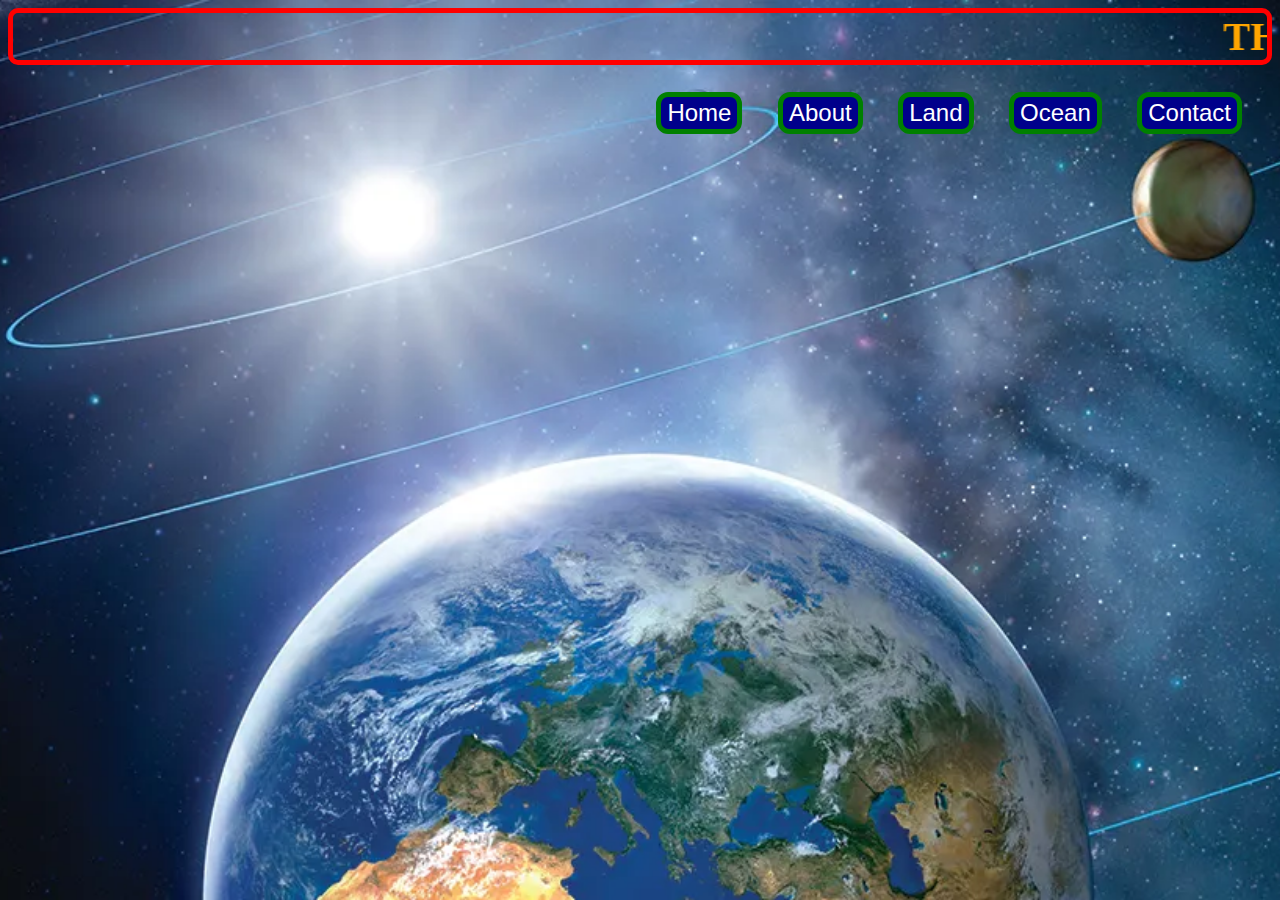
<file: index.html>
<html>
    <head>
         <link rel="stylesheet" href="style.css">
         <link rel="icon" href="earth.icon.png">
         <title>earth</title>
    </head>
    <body>
         <div>
            <center>
            <h1><marquee>THE EARTH🌏</marquee></h1>
            </center>
            <header>
            <a href="index.html">
                <button>Home</button>
            </a>
            <a href="about.html">
                <button>About</button>
            </a>
            <a href="land.html">
                <button>Land</button>
            </a>
            <a href="ocean (1).html">
                <button>Ocean</button>
            </a>
            <a href="contact.html">
                <button>Contact</button>
            </a>
        </header>
            
         </div>
    </body>
</html>
</file>
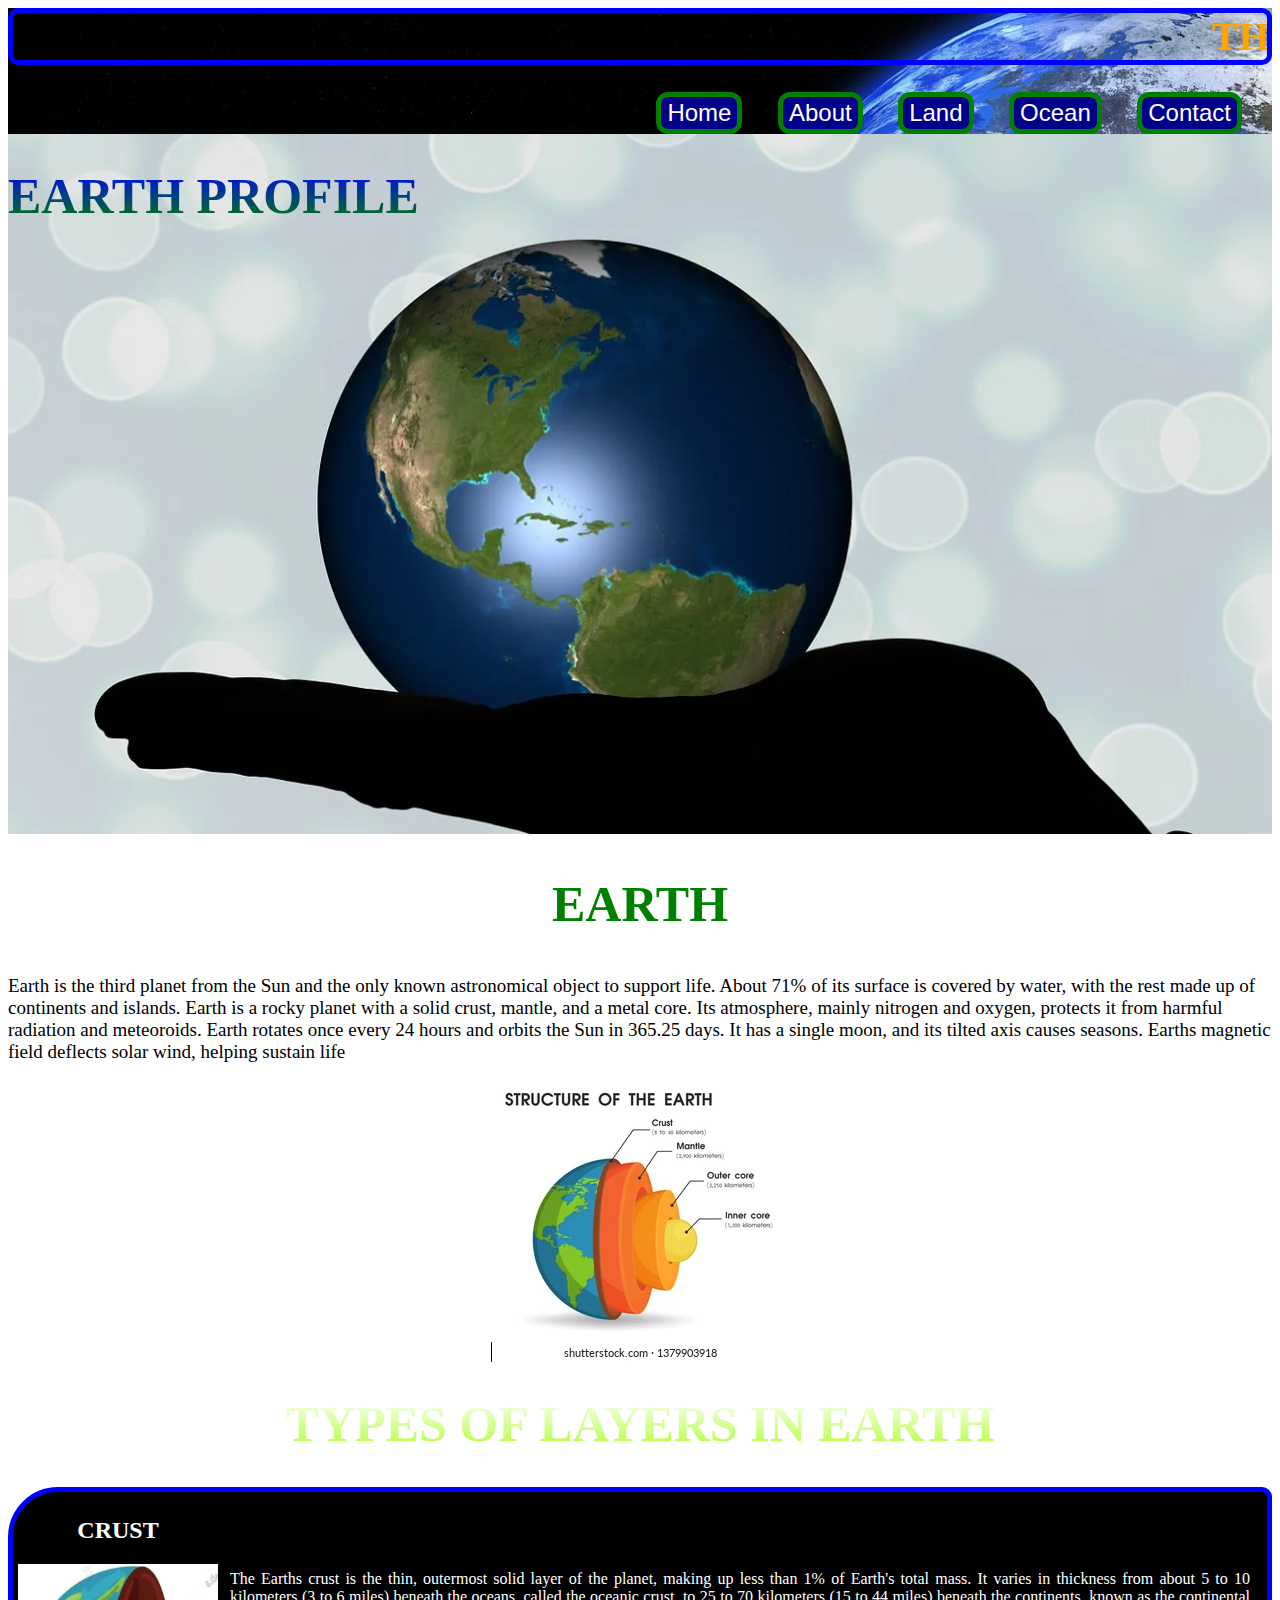
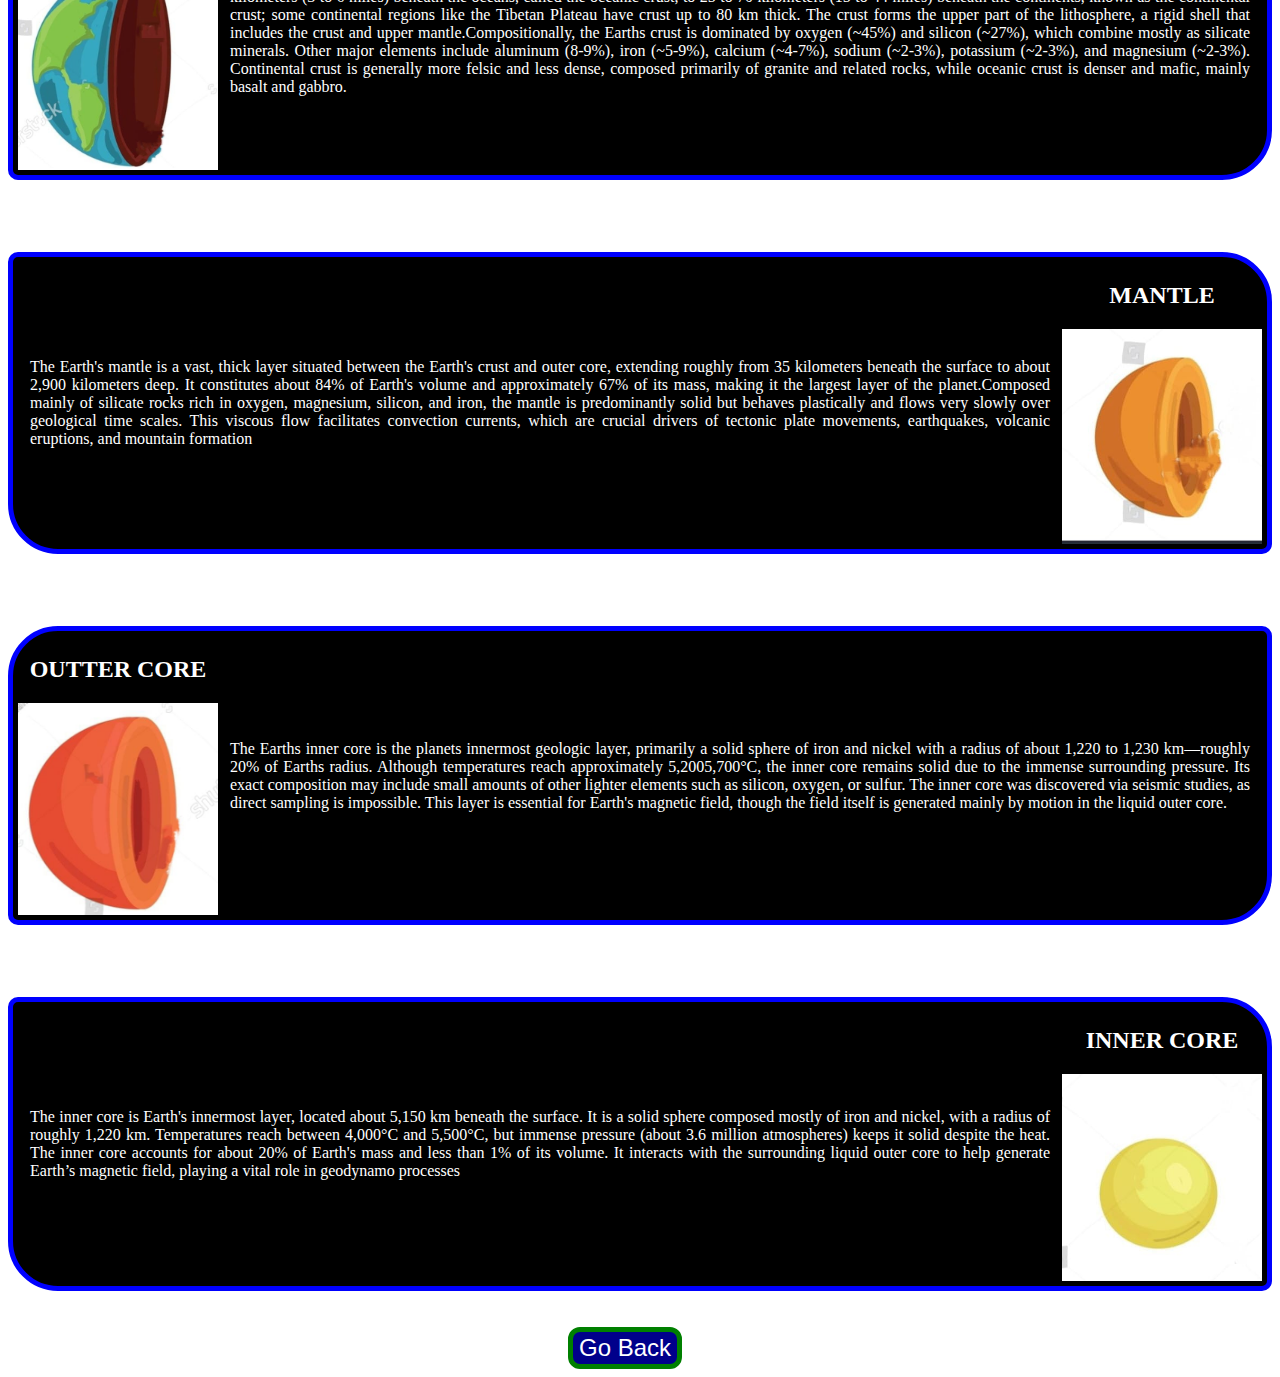
<file: about.html>
<html>
<head>
    <link rel="icon" href="about.logo.png">
    <title>about</title>
</head>
<style>
     .parent{
             background-image:url("earth.webp");
             background-repeat: no-repeat;
             background-size:cover;
             height:700px;
             display:flex;
             
     }
     h1{
         background: linear-gradient(blue,green);
         color:transparent;
         background-clip:text;
         font-family: serif;
         font-size: 50px;
         text-align:center;
     }
     #prasanna2{
         background: linear-gradient(white,greenyellow);
         color:transparent;
         background-clip:text;
         font-family: serif;
         font-size: 50px;
         text-align:center;
        
     }
     h2{
        
        text-align:center ;
        color: white;
    
     }
.child{
    background-image: url(land.image);
    background-repeat: no-repeat;
    background-size: cover;
    background-attachment:fixed;
}     
     .child1{
              border: 5px solid blue;
              border-radius: 10px;
              display: flex;
              align-items: center;
              display: flex;
              align-items: center;
              justify-content: center;
              padding: 5px;
              color:white;
              background-color:black;
              border-top-left-radius: 50px;
              border-bottom-right-radius: 50px;
              
     }
     .child2{
              border: 5px solid blue;
              border-radius: 10px;
              display: flex;
              align-items: center;
              display: flex;
              align-items: center;
              justify-content: center;
              padding: 5px;
              color:white;
              background-color:black;
              border-top-right-radius: 50px;
              border-bottom-left-radius: 50px;
     }
      .child3{
              border: 5px solid blue;
              border-radius: 10px;
              display: flex;
              align-items: center;
              display: flex;
              align-items: center;
              justify-content: center;
              padding: 5px;
              color:white;
              background-color:black;
              border-top-left-radius: 50px;
              border-bottom-right-radius: 50px;
     }
     .child4{
              border: 5px solid blue;
              border-radius: 10px;
              display: flex;
              align-items: center;
              display: flex;
              align-items: center;
              justify-content: center;
              padding: 5px;
              color:white;
              background-color:black;
              border-top-right-radius: 50px;
              border-bottom-left-radius: 50px; 
     }
#first{
    font-size: 40px;
    color:transparent;
    background-clip:text;
    color: orange;
    display: flex;
    align-items:center;
    justify-content:;
    border: 5px solid blue;
    border-radius: 10px;
}
header{
    text-align: right;
}
button{
        text-align: center;
        margin-right: 30px;
        font-size: 24px;
        background-color: darkblue;
        color: white;
        height: 42px;
        border: none;
        border-radius: 12px;
        cursor: pointer;
        border: 5px solid green;
        
        
}
 button:hover{
            background-color:greenyellow;
        }
a{
        font-size: 22px;
        text-decoration: none;
}
#ramya{
    background-image: url(land.image);
    background-repeat: no-repeat;
    background-size: cover;
    background-attachment:initial;
}

#prasanna{
    background-color: white;
}

</style>
<body>
    <div id="ramya">
            <center>
            <h1 id="first"><marquee>THE EARTH🌏</marquee></h1>
            </center>
            <header>
            <a href="index.html">
                <button>Home</button>
            </a>
            <a href="about.html">
                <button>About</button>
            </a>
            <a href="land.html">
                <button>Land</button>
            </a>
            <a href="ocean (1).html">
                <button>Ocean</button>
            </a>
            <a href="contact.html">
                <button>Contact</button>
            </a>
        </header>
         </div>
         <div id="prasanna">
    <div class="parent">
        <center>
    <h1>EARTH PROFILE</h1>
    </center>
</div>

<div>
    <h2 style="color:green; font-size: 50px; font-family:Georgia,
     'Times New Roman', Times, serif;">EARTH</h2>
    <P style="font-size: 19px;">Earth is the third planet from the Sun and the only known 
        astronomical object to support life. About 71% of its surface is
         covered by water, with the rest made up of continents and islands. 
         Earth is a rocky planet with a solid crust, mantle, and a metal core. 
         Its atmosphere, mainly nitrogen and oxygen, protects it from harmful
         radiation and meteoroids. Earth rotates once every 24 hours and orbits
         the Sun in 365.25 days. It has a single moon, and its tilted axis
         causes seasons. Earths magnetic field deflects solar wind, helping
          sustain life</P>
     <div style="text-align: justify;">
        <center>
        <img src="core.webp";width="100px";height="100px";padding="20px">
        </center>
    </div> 
    </div>
    
<div class="child">
         <h1 id="prasanna2"  style="text-align:center;">TYPES OF LAYERS IN EARTH </h1>
         

        <div  class="child1" style="text-align: justify;">
           <div>
             <h2>CRUST</h2>
            <img src="e1.jpg" style="width: 200px;height: 200p;">

        </div>
            <P style="padding: 12px;">The Earths crust is the thin, outermost solid layer of the planet,
               making up less than 1% of Earth's total mass. It varies in thickness
                 from about 5 to 10 kilometers (3 to 6 miles) beneath the oceans, 
                 called the oceanic crust, to 25 to 70 kilometers (15 to 44 miles) 
                 beneath the continents, known as the continental crust; some 
                 continental regions like the Tibetan Plateau have crust up to
                  80 km thick. The crust forms the upper part of the lithosphere,
                   a rigid shell that includes the crust and upper mantle.Compositionally,
                    the Earths crust is dominated by oxygen (~45%) and silicon (~27%), which 
                    combine mostly as silicate minerals. Other major elements include aluminum (8-9%), 
                    iron (~5-9%), calcium (~4-7%), sodium (~2-3%), potassium (~2-3%), 
                    and magnesium (~2-3%). Continental crust is generally more felsic and less
                     dense, composed primarily of granite and related rocks, while oceanic 
                   crust is denser and mafic, mainly basalt and gabbro.</P>
        </div>

<br><br><br><br>
    
      <div  class="child2" style="text-align: justify;">
            <P style="padding: 12px;">The Earth's mantle is a vast, thick layer situated
                 between the Earth's crust and outer core, extending roughly from 35
                 kilometers beneath the surface to about 2,900 kilometers deep. 
                 It constitutes about 84% of Earth's volume and approximately 67% of
                  its mass, making it the largest layer of the planet.Composed mainly of
                   silicate rocks rich in oxygen, magnesium, silicon, and iron, 
                   the mantle is predominantly solid but behaves plastically and flows 
                   very slowly over geological time scales. This viscous flow 
                   facilitates convection currents, which are crucial drivers of 
                   tectonic plate movements, earthquakes, volcanic eruptions, and 
                   mountain formation
             </P>
           <div>
             <h2>MANTLE</h2>
            <img src="crust2.jpg" style="width: 200px;height: 200p;">

        </div>
        </div>
        <br><br><br><br> 

     
      
      <div  class="child3" style="text-align: justify;">
           <div>
             <h2>OUTTER CORE</h2>
            <img src="crust3.jpg" style="width: 200px;height: 200p;">

        </div>
            <P style="padding: 12px;">
                The Earths inner core is the planets innermost geologic layer, primarily
                 a solid sphere of iron and nickel with a radius of about 1,220 to 1,230 
                 km—roughly 20% of Earths radius. Although temperatures reach 
                 approximately 5,2005,700°C, the inner core remains solid due to
                  the immense surrounding pressure. Its exact composition may include 
                  small amounts of other lighter elements such as silicon, oxygen, 
                  or sulfur. The inner core was discovered via seismic studies, as 
                  direct sampling is impossible. This layer is essential for Earth's 
                  magnetic field, though the field itself is generated mainly by motion
                   in the liquid outer core.
                 </P>
        </div>
        
 <br><br><br><br> 
    
   
    <div  class="child4" style="text-align: justify;">
            <P style="padding: 12px;">The inner core is Earth's innermost layer, located about
                 5,150 km beneath the surface. It is a solid sphere composed mostly of
                  iron and nickel, with a radius of roughly 1,220 km. Temperatures reach 
                  between 4,000°C and 5,500°C, but immense pressure (about 3.6 million 
                  atmospheres) keeps it solid despite the heat. The inner core accounts 
                  for about 20% of Earth's mass and less than 1% of its volume. 
                  It interacts with the surrounding liquid outer core to help generate 
                  Earth’s  magnetic field, playing a vital role in geodynamo processes
             </P>
           <div>
             <h2>INNER CORE</h2>
            <img src="moon.jpg" style="width: 200px;height: 200p;">

        </div>
        </div>  
     
</div>
<br><br>
<center>
        <footer>
            <a href="about.html">
        <button> Go Back</button>
        </a>
        </footer>
    </center>

</body>
</html>
</file>
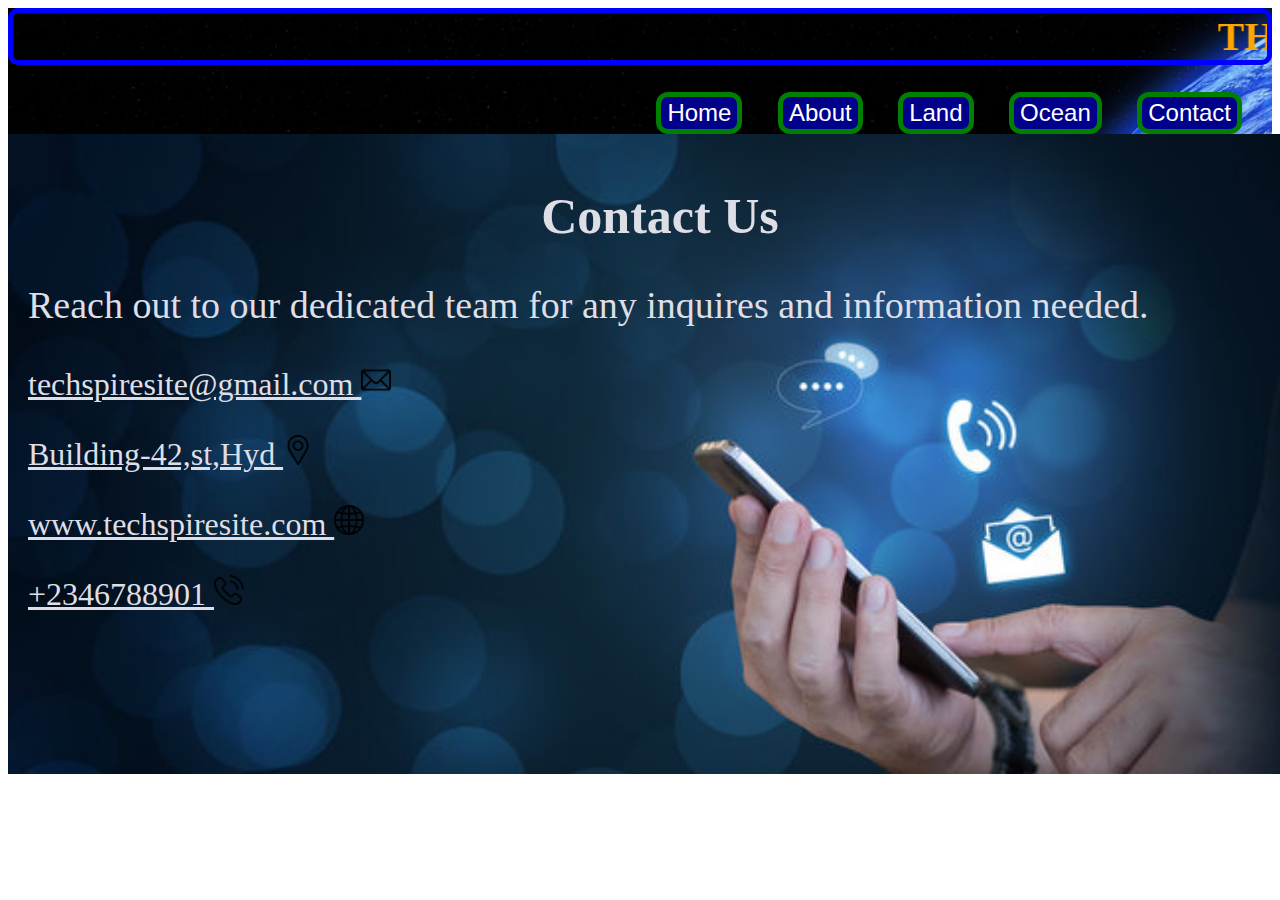
<file: contact.html>
<html>
    <head>
        <link rel="icon" href="contact-us.logo.png">
        <title>contact us</title>
    </head>
    <style>
        .parent{
            background-image:url("contact2.jpg");
            background-size: cover;
            background-repeat: no-repeat;
            height:600px;
            width:100%;
            padding:20px;


        }
#swetha{
    font-size: 40px;
    color:transparent;
    background-clip:text;
    color: orange;
    display: flex;
    align-items:center;
    justify-content:;
    border: 5px solid blue;
    border-radius: 10px;
    
    
}
header{
    text-align: right;
}
button{
        text-align: center;
        margin-right: 30px;
        font-size: 24px;
        background-color: darkblue;
        color: white;
        height: 42px;
        border: none;
        border-radius: 12px;
        cursor: pointer;
        border: 5px solid green;
        
        
}
 button:hover{
            background-color:greenyellow;
        }
a{
        font-size: 22px;
        text-decoration: none;
}
#ramya{
    background-image: url(land.image);
    background-repeat: no-repeat;
    background-size: cover;
    background-attachment: fixed;
}




    </style>
    <body>
        <div id="ramya">
            <center>
            <h1 id="swetha"><marquee>THE EARTH🌏</marquee></h1>
            </center>
            <header>
            <a href="index.html">
                <button>Home</button>
            </a>
            <a href="about.html">
                <button>About</button>
            </a>
            <a href="land.html">
                <button>Land</button>
            </a>
            <a href="ocean (1).html">
                <button>Ocean</button>
            </a>
            <a href="contact.html">
                <button>Contact</button>
            </a>
        </header>
            
         </div>
        <div class="parent">
        <center>
        <h1 style="color:rgb(222, 222, 230); font-size:50px;">Contact Us</h1>
        </center>
        <p style="color:rgb(222, 222, 230); font-size:38px;">Reach out to our dedicated team for any inquires and information needed.</p>
        <p style="color:rgb(222, 222, 230); font-size:32px;"><u>techspiresite@gmail.com <img src="mail.png" width="30px"></p>
        <p style="color:rgb(222, 222, 230); font-size:32px;"><u>Building-42,st,Hyd <img src="map.png" width="30px"></p>
        <p style="color:rgb(222, 222, 230); font-size:32px;"><u>www.techspiresite.com <img src="website.png" width="30px"></p>
        <p style="color:rgb(222, 222, 230); font-size:32px;"><u>+2346788901 <img src="phone.png" width="30px"></p>
        </div>
           
           

    

    </body>
</html>
</file>
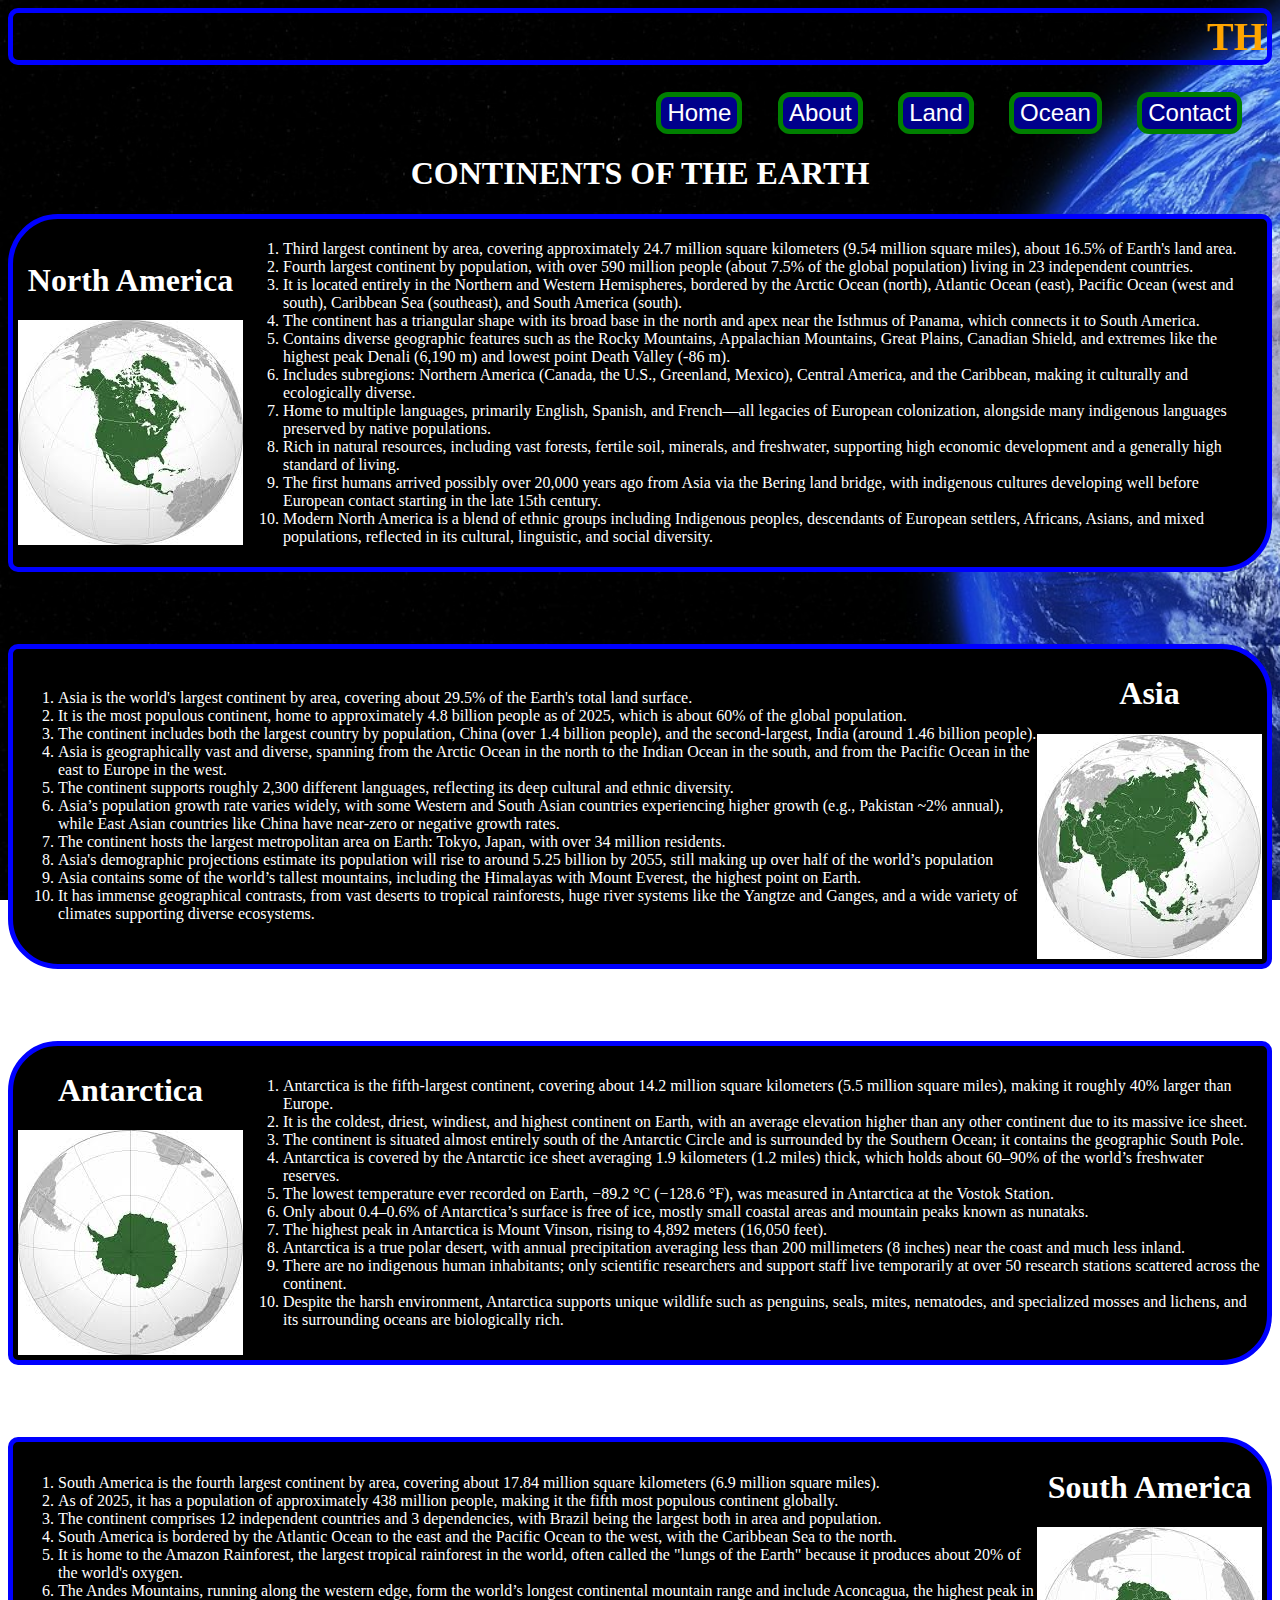
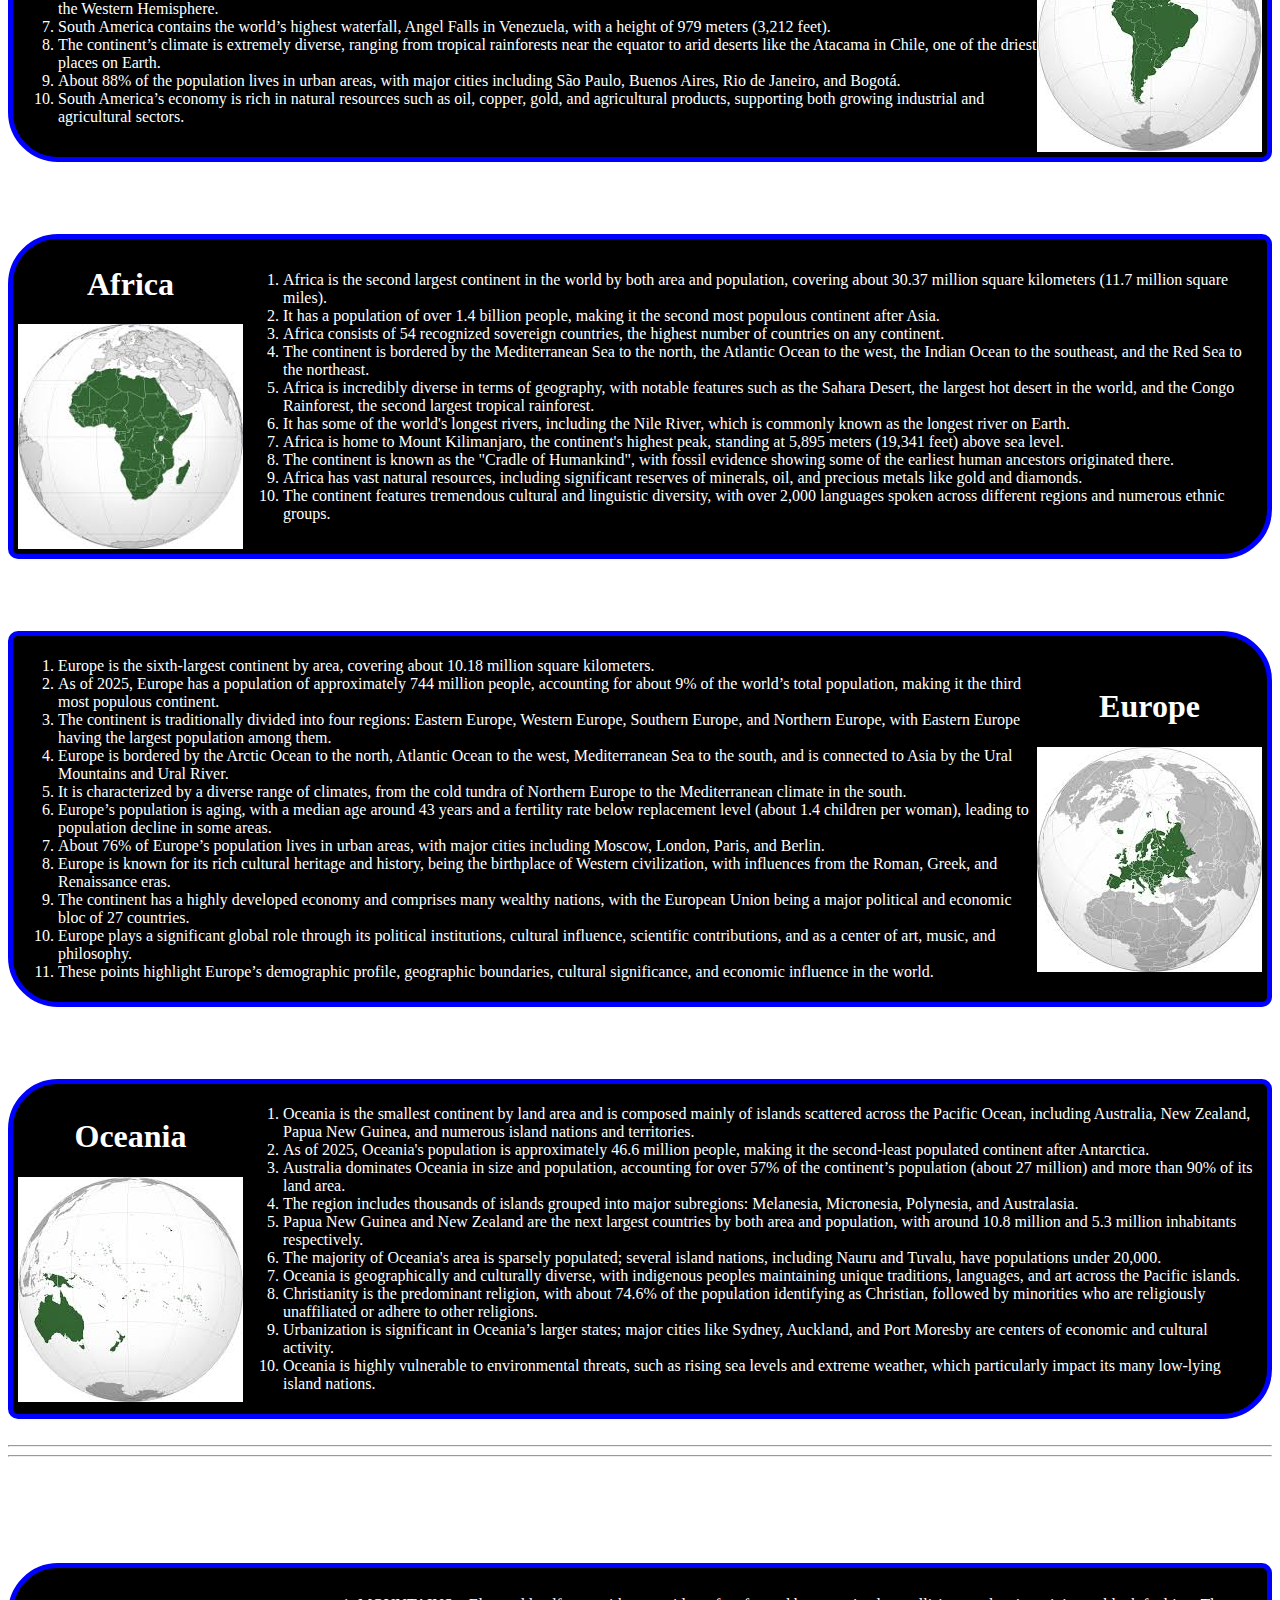
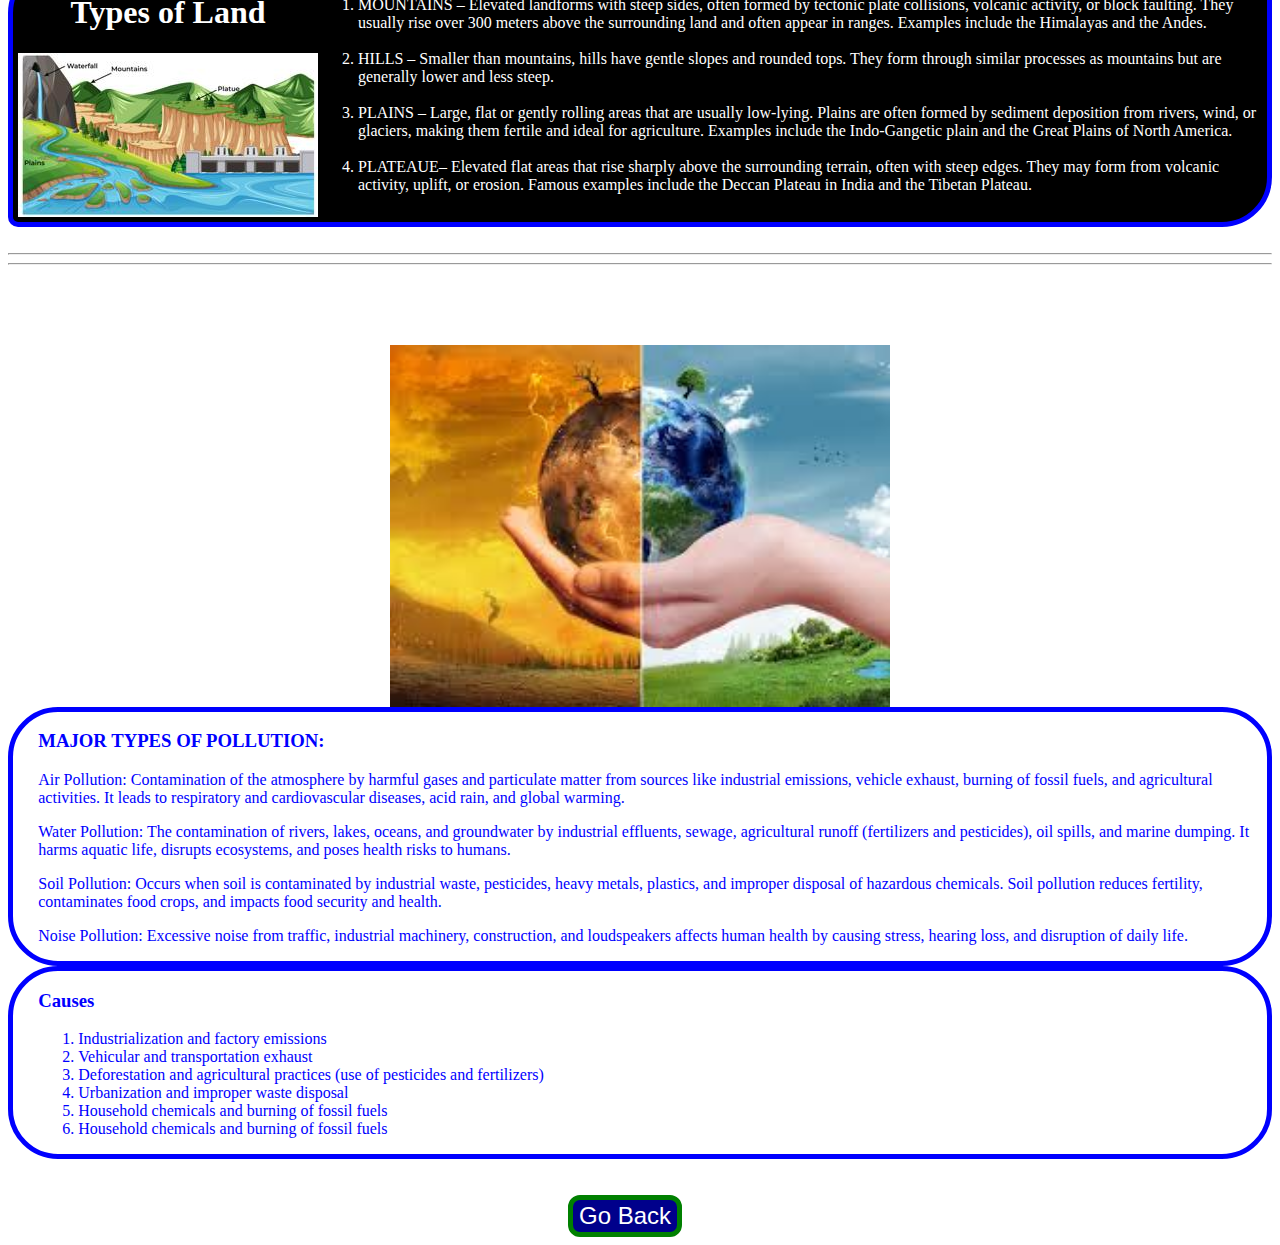
<file: land.html>
<html>
    <head>
         <link rel="stylesheet" href="land.css">
        <link rel="icon" href="land.icon.png">
        <title>land on earth</title>
    </head>
    <body>
        <div>
            <center>
            <h1 id="first"><marquee>THE EARTH🌏</marquee></h1>
            </center>
            <header>
            <a href="index.html">
                <button>Home</button>
            </a>
            <a href="about.html">
                <button>About</button>
            </a>
            <a href="land.html">
                <button>Land</button>
            </a>
            <a href="ocean (1).html">
                <button>Ocean</button>
            </a>
            <a href="contact.html">
                <button>Contact</button>
            </a>
        </header>
         </div>
         <center>
            <h1 id="second">CONTINENTS OF THE EARTH</h1>   
        </center>
        <div id="north-america">
             <div>
                <center><h1 id="r">North America</h1></center>
                <img src="north-america.image.jpg"  
             </div>
        </div>
         <div>
            <ol>
                <li>Third largest continent by area, covering approximately 24.7 million square kilometers (9.54 million square miles), about 16.5% of Earth's land area.</li>
                <li>Fourth largest continent by population, with over 590 million people (about 7.5% of the global population) living in 23 independent countries.</li>
                <li>It is located entirely in the Northern and Western Hemispheres, bordered by the Arctic Ocean (north), Atlantic Ocean (east), Pacific Ocean (west and south), Caribbean Sea (southeast), and South America (south).</li>
                <li>The continent has a triangular shape with its broad base in the north and apex near the Isthmus of Panama, which connects it to South America.</li>
                <li>Contains diverse geographic features such as the Rocky Mountains, Appalachian Mountains, Great Plains, Canadian Shield, and extremes like the highest peak Denali (6,190 m) and lowest point Death Valley (-86 m).</li>
                <li>Includes subregions: Northern America (Canada, the U.S., Greenland, Mexico), Central America, and the Caribbean, making it culturally and ecologically diverse.</li>
                <li>Home to multiple languages, primarily English, Spanish, and French—all legacies of European colonization, alongside many indigenous languages preserved by native populations.</li>
                <li>Rich in natural resources, including vast forests, fertile soil, minerals, and freshwater, supporting high economic development and a generally high standard of living.</li>
                <li>The first humans arrived possibly over 20,000 years ago from Asia via the Bering land bridge, with indigenous cultures developing well before European contact starting in the late 15th century.</li>
                <li>Modern North America is a blend of ethnic groups including Indigenous peoples, descendants of European settlers, Africans, Asians, and mixed populations, reflected in its cultural, linguistic, and social diversity.</li>
            </ol>
         </div>
          </div>

          <br><br><br><br>

          <div id="asia">
         <div >
            <ol>
                <li>Asia is the world's largest continent by area, covering about 29.5% of the Earth's total land surface.</li>
                <li>It is the most populous continent, home to approximately 4.8 billion people as of 2025, which is about 60% of the global population.</li>
                <li>The continent includes both the largest country by population, China (over 1.4 billion people), and the second-largest, India (around 1.46 billion people).</li>
                <li>Asia is geographically vast and diverse, spanning from the Arctic Ocean in the north to the Indian Ocean in the south, and from the Pacific Ocean in the east to Europe in the west.</li>
                <li>The continent supports roughly 2,300 different languages, reflecting its deep cultural and ethnic diversity.</li>
                <li>Asia’s population growth rate varies widely, with some Western and South Asian countries experiencing higher growth (e.g., Pakistan ~2% annual), while East Asian countries like China have near-zero or negative growth rates.</li>
                <li>The continent hosts the largest metropolitan area on Earth: Tokyo, Japan, with over 34 million residents.</li>
                <li>Asia's demographic projections estimate its population will rise to around 5.25 billion by 2055, still making up over half of the world’s population</li>
                <li>Asia contains some of the world’s tallest mountains, including the Himalayas with Mount Everest, the highest point on Earth.</li>
                <li>It has immense geographical contrasts, from vast deserts to tropical rainforests, huge river systems like the Yangtze and Ganges, and a wide variety of climates supporting diverse ecosystems.</li>
            </ol>
         </div>
        <div>
             <div>
                <center><h1 id="r">Asia</h1></center>
                <img src="asia.image">
             </div>
             </div>
             </div>

             <br><br><br><br>

             <div id="antarctica">
             <div>
                <center><h1 id="r">Antarctica</h1></center>
                <img src="antarctica.image"  
             </div>
        </div>
         <div>
            <ol>
                <li>Antarctica is the fifth-largest continent, covering about 14.2 million square kilometers (5.5 million square miles), making it roughly 40% larger than Europe.</li>
                <li>It is the coldest, driest, windiest, and highest continent on Earth, with an average elevation higher than any other continent due to its massive ice sheet.</li>
                <li>The continent is situated almost entirely south of the Antarctic Circle and is surrounded by the Southern Ocean; it contains the geographic South Pole.</li>
                <li>Antarctica is covered by the Antarctic ice sheet averaging 1.9 kilometers (1.2 miles) thick, which holds about 60–90% of the world’s freshwater reserves.</li>
                <li>The lowest temperature ever recorded on Earth, −89.2 °C (−128.6 °F), was measured in Antarctica at the Vostok Station.</li>
                <li>Only about 0.4–0.6% of Antarctica’s surface is free of ice, mostly small coastal areas and mountain peaks known as nunataks.</li>
                <li>The highest peak in Antarctica is Mount Vinson, rising to 4,892 meters (16,050 feet).</li>
                <li>Antarctica is a true polar desert, with annual precipitation averaging less than 200 millimeters (8 inches) near the coast and much less inland.</li>
                <li>There are no indigenous human inhabitants; only scientific researchers and support staff live temporarily at over 50 research stations scattered across the continent.</li>
                <li>Despite the harsh environment, Antarctica supports unique wildlife such as penguins, seals, mites, nematodes, and specialized mosses and lichens, and its surrounding oceans are biologically rich.</li>
            </ol>
         </div>
          </div>
          <br><br><br><br>

          <div id="south-america">
         <div >
            <ol>
                <li>South America is the fourth largest continent by area, covering about 17.84 million square kilometers (6.9 million square miles).</li>
                <li>As of 2025, it has a population of approximately 438 million people, making it the fifth most populous continent globally.</li>
                <li>The continent comprises 12 independent countries and 3 dependencies, with Brazil being the largest both in area and population.</li>
                <li>South America is bordered by the Atlantic Ocean to the east and the Pacific Ocean to the west, with the Caribbean Sea to the north.</li>
                <li>It is home to the Amazon Rainforest, the largest tropical rainforest in the world, often called the "lungs of the Earth" because it produces about 20% of the world's oxygen.</li>
                <li>The Andes Mountains, running along the western edge, form the world’s longest continental mountain range and include Aconcagua, the highest peak in the Western Hemisphere.</li>
                <li>South America contains the world’s highest waterfall, Angel Falls in Venezuela, with a height of 979 meters (3,212 feet).</li>
                <li>The continent’s climate is extremely diverse, ranging from tropical rainforests near the equator to arid deserts like the Atacama in Chile, one of the driest places on Earth.</li>
                <li>About 88% of the population lives in urban areas, with major cities including São Paulo, Buenos Aires, Rio de Janeiro, and Bogotá.</li>
                <li>South America’s economy is rich in natural resources such as oil, copper, gold, and agricultural products, supporting both growing industrial and agricultural sectors.</li>
            </ol>
         </div>
        <div>
             <div>
                <center><h1 id="r">South America</h1></center>
                <img src="south-america">
             </div>
             </div>
             </div>

             <br><br><br><br>

             <div id="africa">
             <div>
                <center>
                <h1 id="r">Africa</h1> </center>
                <img src="africa.image"  
             </div>
        </div>
         <div>
            <ol>
                <li>Africa is the second largest continent in the world by both area and population, covering about 30.37 million square kilometers (11.7 million square miles).</li>
                <li>It has a population of over 1.4 billion people, making it the second most populous continent after Asia.</li>
                <li>Africa consists of 54 recognized sovereign countries, the highest number of countries on any continent.</li>
                <li>The continent is bordered by the Mediterranean Sea to the north, the Atlantic Ocean to the west, the Indian Ocean to the southeast, and the Red Sea to the northeast.</li>
                <li>Africa is incredibly diverse in terms of geography, with notable features such as the Sahara Desert, the largest hot desert in the world, and the Congo Rainforest, the second largest tropical rainforest.</li>
                <li>It has some of the world's longest rivers, including the Nile River, which is commonly known as the longest river on Earth.</li>
                <li>Africa is home to Mount Kilimanjaro, the continent's highest peak, standing at 5,895 meters (19,341 feet) above sea level.</li>
                <li>The continent is known as the "Cradle of Humankind", with fossil evidence showing some of the earliest human ancestors originated there.</li>
                <li>Africa has vast natural resources, including significant reserves of minerals, oil, and precious metals like gold and diamonds.</li>
                <li>The continent features tremendous cultural and linguistic diversity, with over 2,000 languages spoken across different regions and numerous ethnic groups.</li>
            </ol>
         </div>
          </div>
          <br><br><br><br>

          <div id="europe">
         <div >
            <ol>
                <li>Europe is the sixth-largest continent by area, covering about 10.18 million square kilometers.</li>
                <li>As of 2025, Europe has a population of approximately 744 million people, accounting for about 9% of the world’s total population, making it the third most populous continent.</li>
                <li>The continent is traditionally divided into four regions: Eastern Europe, Western Europe, Southern Europe, and Northern Europe, with Eastern Europe having the largest population among them.</li>
                <li>Europe is bordered by the Arctic Ocean to the north, Atlantic Ocean to the west, Mediterranean Sea to the south, and is connected to Asia by the Ural Mountains and Ural River.</li>
                <li>It is characterized by a diverse range of climates, from the cold tundra of Northern Europe to the Mediterranean climate in the south.</li>
                <li>Europe’s population is aging, with a median age around 43 years and a fertility rate below replacement level (about 1.4 children per woman), leading to population decline in some areas.</li>
                <li>About 76% of Europe’s population lives in urban areas, with major cities including Moscow, London, Paris, and Berlin.</li>
                <li>Europe is known for its rich cultural heritage and history, being the birthplace of Western civilization, with influences from the Roman, Greek, and Renaissance eras.</li>
                <li>The continent has a highly developed economy and comprises many wealthy nations, with the European Union being a major political and economic bloc of 27 countries.</li>
                <li>Europe plays a significant global role through its political institutions, cultural influence, scientific contributions, and as a center of art, music, and philosophy.</li>
                <li>These points highlight Europe’s demographic profile, geographic boundaries, cultural significance, and economic influence in the world.</li>

            </ol>
         </div>
        <div>
             <div>
                <center><h1 id="r">Europe</h1></center>
                <img src="europe.image">
             </div>
             </div>
             </div>

             <br><br><br><br>

             <div id="oceania">
             <div>
                <center>
                <h1 id="r">Oceania</h1> </center>
                <img src="oceania.image"  
             </div>
        </div>
         <div>
            <ol>
                <li>Oceania is the smallest continent by land area and is composed mainly of islands scattered across the Pacific Ocean, including Australia, New Zealand, Papua New Guinea, and numerous island nations and territories.</li>
                <li>As of 2025, Oceania's population is approximately 46.6 million people, making it the second-least populated continent after Antarctica.</li>
                <li>Australia dominates Oceania in size and population, accounting for over 57% of the continent’s population (about 27 million) and more than 90% of its land area.</li>
                <li>The region includes thousands of islands grouped into major subregions: Melanesia, Micronesia, Polynesia, and Australasia.</li>
                <li>Papua New Guinea and New Zealand are the next largest countries by both area and population, with around 10.8 million and 5.3 million inhabitants respectively.</li>
                <li>The majority of Oceania's area is sparsely populated; several island nations, including Nauru and Tuvalu, have populations under 20,000.</li>
                <li>Oceania is geographically and culturally diverse, with indigenous peoples maintaining unique traditions, languages, and art across the Pacific islands.</li>
                <li>Christianity is the predominant religion, with about 74.6% of the population identifying as Christian, followed by minorities who are religiously unaffiliated or adhere to other religions.</li>
                <li>Urbanization is significant in Oceania’s larger states; major cities like Sydney, Auckland, and Port Moresby are centers of economic and cultural activity.</li>
                <li>Oceania is highly vulnerable to environmental threats, such as rising sea levels and extreme weather, which particularly impact its many low-lying island nations.</li>
            </ol>
         </div>
          </div>
          <br><hr><hr><br>

         <center>
            <h1 id="second">TYPES OF LAND ON EARTH</h1>   
        </center>  

        <div id="types-of-land">
             <div>
                <center>
                <h1 id="r">Types of Land</h1></center> 
                <img src="typelands.image" 
             </div>
        </div>
         <div>
            <ol>
                <li>MOUNTAINS – Elevated landforms with steep sides, often formed by tectonic plate collisions, volcanic activity, or block faulting. They usually rise over 300 meters above the surrounding land and often appear in ranges. Examples include the Himalayas and the Andes.</li>
                <br>
                <li>HILLS – Smaller than mountains, hills have gentle slopes and rounded tops. They form through similar processes as mountains but are generally lower and less steep.</li>
                <br>
                <li>PLAINS – Large, flat or gently rolling areas that are usually low-lying. Plains are often formed by sediment deposition from rivers, wind, or glaciers, making them fertile and ideal for agriculture. Examples include the Indo-Gangetic plain and the Great Plains of North America.</li>
                <br>
                <li>PLATEAUE– Elevated flat areas that rise sharply above the surrounding terrain, often with steep edges. They may form from volcanic activity, uplift, or erosion. Famous examples include the Deccan Plateau in India and the Tibetan Plateau.</li>
            </ol>
         </div>
          </div>
          <br>
          <hr><hr>
        <center>
            <h1 id="second">EARTH Pollution</h1>   
        <img src="earthpollution.image" width="500px";>
        </center>
        <div id="pollution">
      <h3>MAJOR TYPES OF POLLUTION:</h3>
      <p>Air Pollution: Contamination of the atmosphere by harmful gases and particulate matter from sources like industrial emissions, vehicle exhaust, burning of fossil fuels, and agricultural activities. It leads to respiratory and cardiovascular diseases, acid rain, and global warming.</p>
      <p>Water Pollution: The contamination of rivers, lakes, oceans, and groundwater by industrial effluents, sewage, agricultural runoff (fertilizers and pesticides), oil spills, and marine dumping. It harms aquatic life, disrupts ecosystems, and poses health risks to humans.</p>
      <p>Soil Pollution: Occurs when soil is contaminated by industrial waste, pesticides, heavy metals, plastics, and improper disposal of hazardous chemicals. Soil pollution reduces fertility, contaminates food crops, and impacts food security and health.</p>
      <p>Noise Pollution: Excessive noise from traffic, industrial machinery, construction, and loudspeakers affects human health by causing stress, hearing loss, and disruption of daily life.</p>
      <p></p>
      </div>
      <div id="pollution">
        <h3>Causes</h3>
        <ol>
        <li>Industrialization and factory emissions</li>
        <li>Vehicular and transportation exhaust</li>
        <li>Deforestation and agricultural practices (use of pesticides and fertilizers)</li>
        <li>Urbanization and improper waste disposal</li>
        <li>Household chemicals and burning of fossil fuels</li>
        <li>Household chemicals and burning of fossil fuels</li>
        </ol>
      </div>
      <br><br>

      <center>
        <footer>
            <a href="land.html">
        <button> Go Back</button>
        </a>
        </footer>
    </center>
    </body>
</html>
</file>
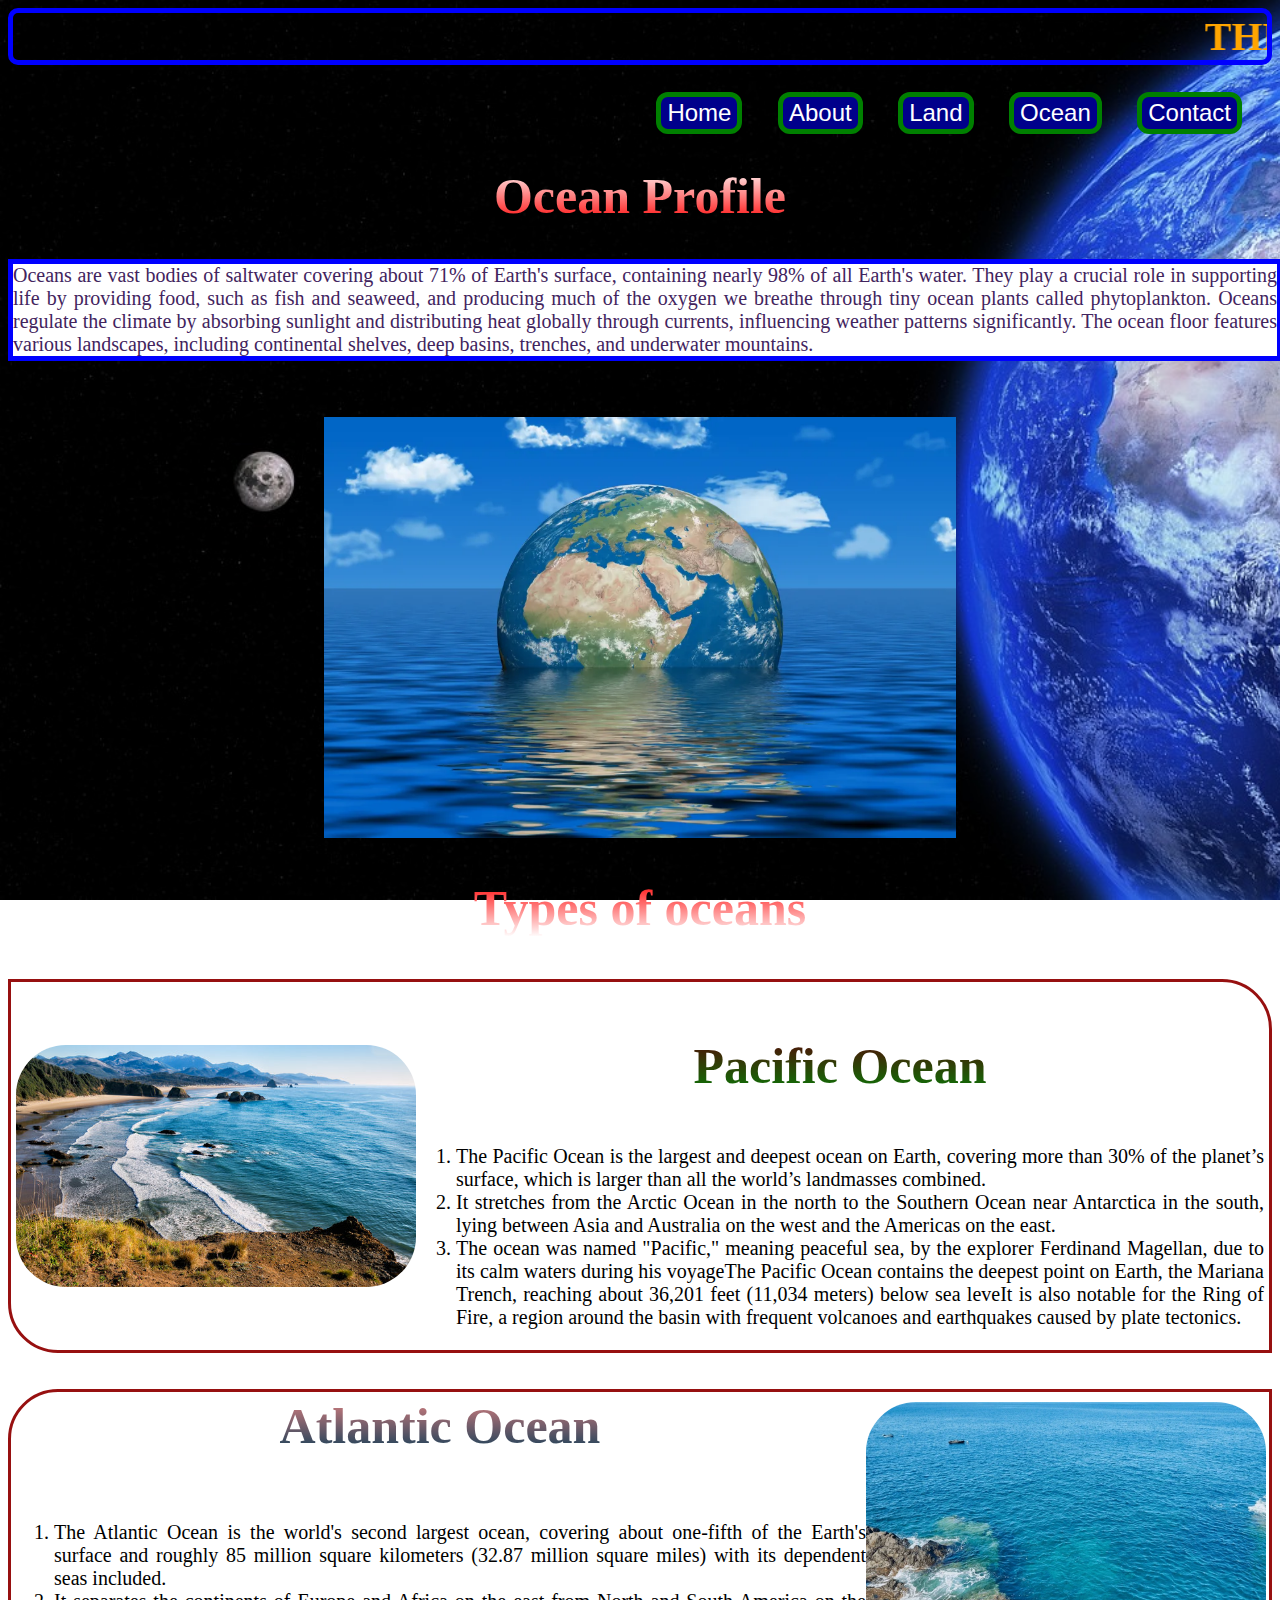
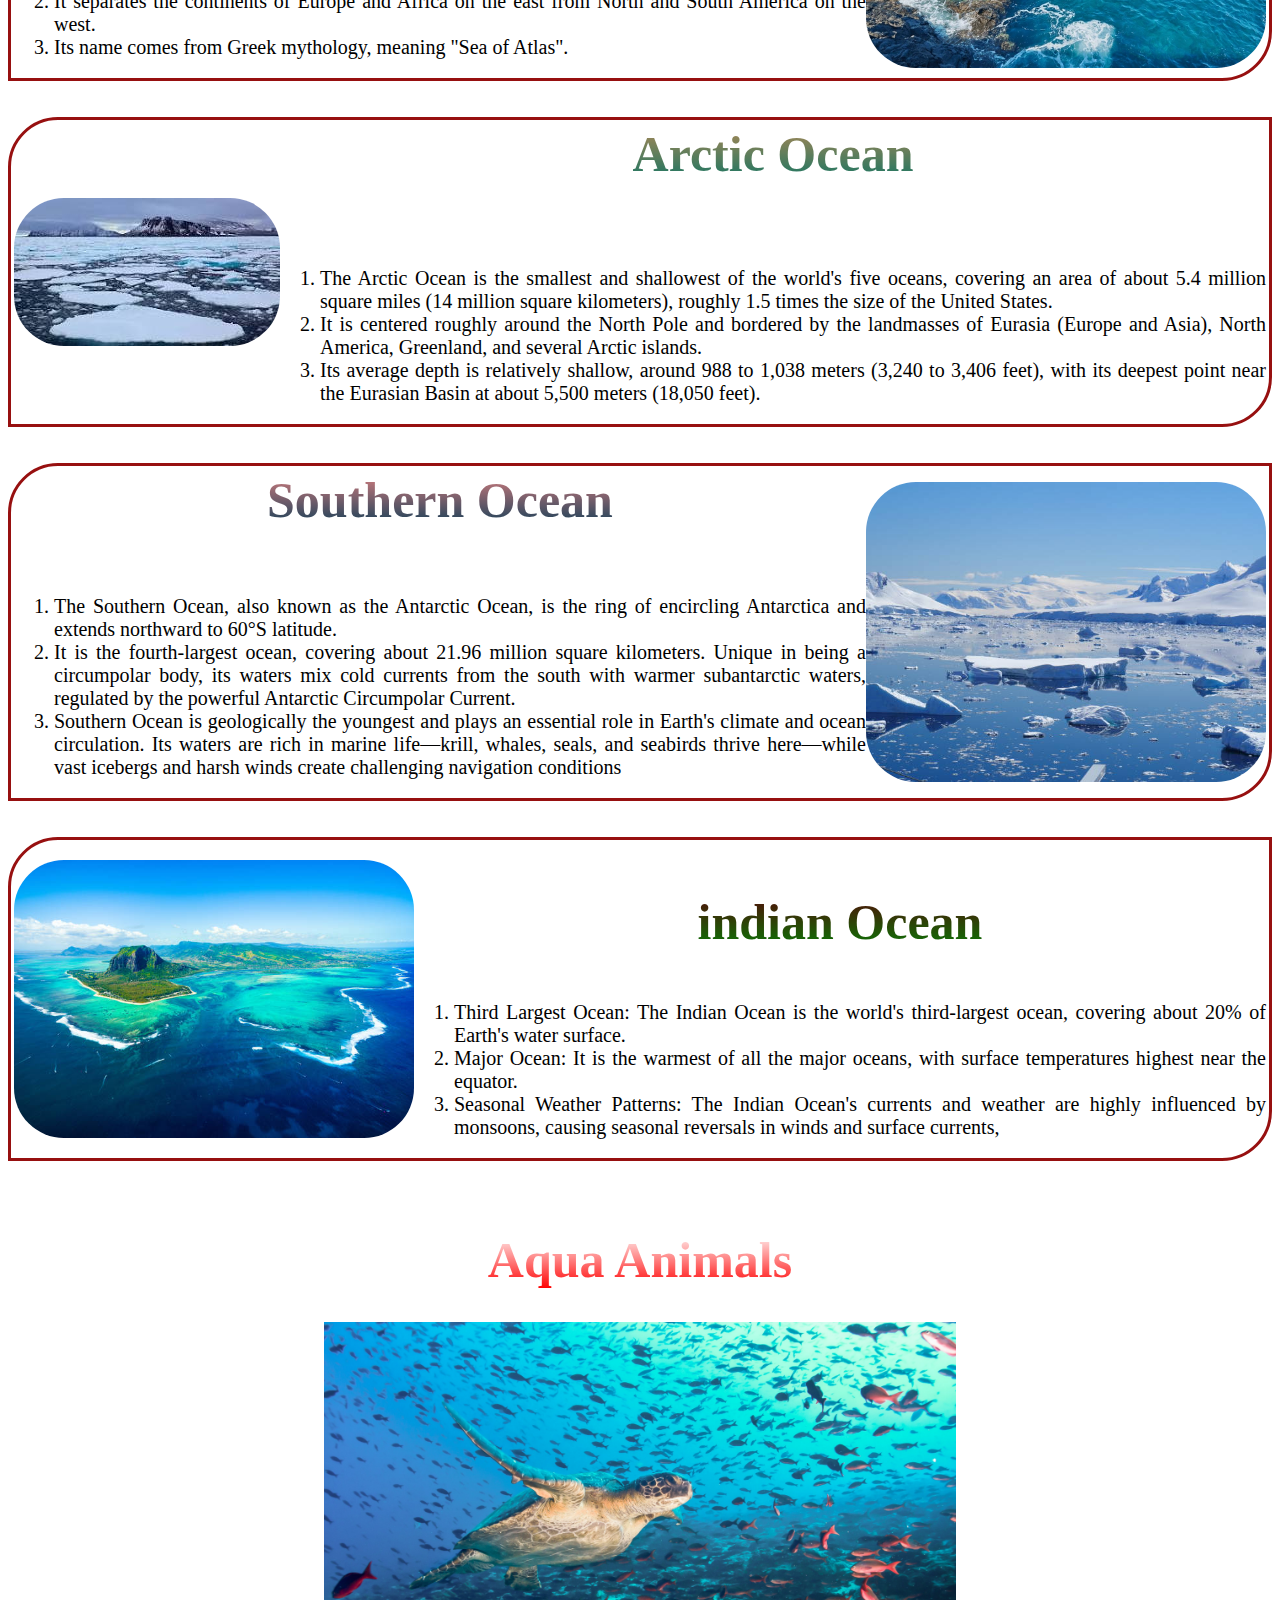
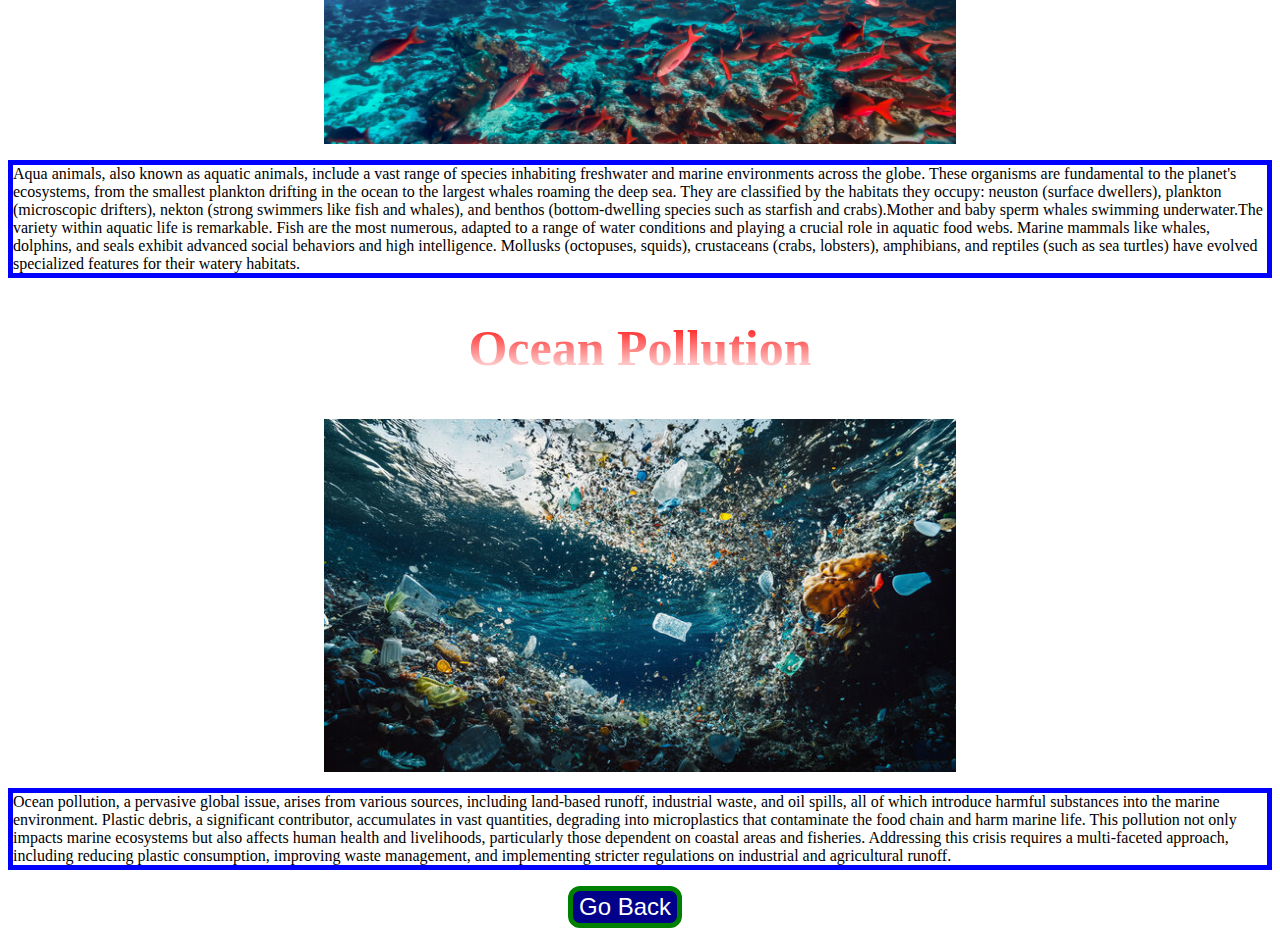
<file: ocean (1).html>
<html>
    <head>
        <link rel="icon" href="logo.png">
        <title>Ocean</title>
    </head>
    <style>
        body{
           background-image: url(land.image);
           background-repeat: no-repeat;
           background-size: cover;
           background-attachment: fixed;
        }
        #ocean-para{
            width: 100%;
            color: rgb(66, 36, 94);
            font-size: 20px;
            text-align:justify;
            background-color: white;
            border: 5px solid blue;

        
        
        }
        h1{
            background:linear-gradient(white,red);
            color:transparent;
            background-clip:text ;
            font-family: serif;
            font-size: 50px;
            text-align: center;

        }
        h2{
            background:linear-gradient(red,white);
            color:transparent;
            background-clip:text ;
            font-family: serif;
            font-size: 50px;
            text-align: center;    
        }
        h3{
            background:linear-gradient(rgb(85, 8, 8),rgb(6, 124, 6));
            color:transparent;
            background-clip:text ;
            font-family: serif;
            font-size: 50px;
            text-align: center;


        }
        h4{
            background:linear-gradient(rgb(219, 128, 128),rgb(11, 59, 85));
            color:transparent;
            background-clip:text ;
            font-family: serif;
            font-size: 50px;
            text-align: center;
            margin-top: 2px;
            
        
            
        }
        h5{
            background:linear-gradient(rgba(146, 93, 24, 0.733),rgb(17, 116, 99));
            color:transparent;
            background-clip:text ;
            font-family: serif;
            font-size: 50px;
            text-align: center;
            margin-top: 2px;
        
        }
        #Pacific-ocean{
            display: flex;
            align-items: center;
            border: 3px solid rgb(151, 16, 16);
            padding: 5px;
            border-bottom-left-radius: 50px;
            border-top-right-radius: 50px;
            background-color: white;

        }
        #Atlantic-ocean{
            display: flex;
            align-items: center;
            border: 3px solid rgb(151, 16, 16);
            padding: 3px;
            border-top-left-radius: 50px;
            border-bottom-right-radius: 50px;
            background-color: white;
        }
        #Arctic-ocean{
            display: flex;
            align-items: center;
            border: 3px solid rgb(151, 16, 16);
            padding: 3px;
            border-top-left-radius: 50px;
            border-bottom-right-radius: 50px;
            background-color: white;

        }
        #southern{
            display: flex;
            align-items: center;
            border: 3px solid rgb(151, 16, 16);
            padding: 3px;
            border-top-left-radius: 50px;
            border-bottom-right-radius: 50px;
            background-color: white;
        }
        #aqua-animals{
            background-color: white;
            border: 5px solid blue;
            
        }
        #indian{
            display: flex;
            align-items: center;
            border: 3px solid rgb(151, 16, 16);
            padding: 3px;
            border-top-left-radius: 50px;
            border-bottom-right-radius: 50px;
            background-color: white;

        }
        #child{
            width: 70%;
            color: rgb(54, 6, 99);
            font-size: 20px;
            text-align: justify;
            padding-right: 100px;
        
            


        }
        #child2{
            width:60%;
            color: rgb(59, 3, 45);
            font-size: 20px;
            text-align: justify;
            padding-right: 100px;


        }
        li{
            font-size:20px;
            text-align:justify;
            color:black;
             }
        #first{
    font-size: 40px;
    color:transparent;
    background-clip:text;
    color: orange;
    display: flex;
    align-items:center;
    justify-content:;
    border: 5px solid blue;
    border-radius: 10px;
}
        header{
            text-align: right;
        }
    button{
        text-align: center;
        margin-right: 30px;
        font-size: 24px;
        background-color: darkblue;
        color: white;
        height: 42px;
        border: none;
        border-radius: 12px;
        cursor: pointer;
        border: 5px solid green;
        
        
}
 button:hover{
            background-color:greenyellow;
        }
a{
        font-size: 22px;
        text-decoration: none;
}
    </style>
    <body>
        <div>
            <center>
            <h1 id="first"><marquee>THE EARTH🌏</marquee></h1>
            </center>
            <header>
            <a href="index.html">
                <button>Home</button>
            </a>
            <a href="about.html">
                <button>About</button>
            </a>
            <a href="land.html">
                <button>Land</button>
            </a>
            <a href="ocean (1).html">
                <button>Ocean</button>
            </a>
            <a href="contact.html">
                <button>Contact</button>
            </a>
        </header>
         </div>
    <center>
        <div>
            <h1>Ocean Profile</h1>
            <p id="ocean-para" style="background-color: white";>Oceans are vast bodies of saltwater covering about 71% of Earth's surface, containing nearly 98% of all Earth's water. They play a crucial role in supporting life by providing food, such as fish and seaweed, and producing much of the oxygen we breathe through tiny ocean plants called phytoplankton. Oceans regulate the climate by absorbing sunlight and distributing heat globally through currents, influencing weather patterns significantly. The ocean floor features various landscapes, including continental shelves, deep basins, trenches, and underwater mountains.</p>
        </div>

        </center>
        <br><br>
        <center>
            <img src="water.webp" width="50%">
        </center>
        <div>
            <h2 >Types of oceans</h2>
            <div id="Pacific-Ocean"> 
            <img src="pacific.jpg" width="400" style="border-radius:50px">
            <div>
                <h3>Pacific Ocean</h3>
            <ol>
            <li>The Pacific Ocean is the largest and deepest ocean on Earth, covering more than 30% of the planet’s surface, which is larger than all the world’s landmasses combined.</li>
            <li>It stretches from the Arctic Ocean in the north to the Southern Ocean near Antarctica in the south, lying between Asia and Australia on the west and the Americas on the east.</li>
            <li>The ocean was named "Pacific," meaning peaceful sea, by the explorer Ferdinand Magellan, due to its calm waters during his voyageThe Pacific Ocean contains the deepest point on Earth, the Mariana Trench, reaching about 36,201 feet (11,034 meters) below sea leveIt is also notable for the Ring of Fire, a region around the basin with frequent volcanoes and earthquakes caused by plate tectonics.</li>
            </ol>
            </div>
            </div>
            <br><br>
            <div id="Atlantic-Ocean">
                <div>
                    <h4>Atlantic Ocean</h4>
            <ol>
                <li>The Atlantic Ocean is the world's second largest ocean, covering about one-fifth of the Earth's surface and roughly 85 million square kilometers (32.87 million square miles) with its dependent seas included.</li>
                <li>It separates the continents of Europe and Africa on the east from North and South America on the west.</li>
                <li>Its name comes from Greek mythology, meaning "Sea of Atlas".</li>

            </ol>
            </div>
            <div>
                <img src="atlantic.png" width="400" style="border-radius:50px">
                </div>
            </div>
            <br><br>
        
            <div id="Arctic-Ocean"> 
            <img src="artic.png" width="400" style="border-radius:50px">
            <div>
                <h5>Arctic Ocean </h5>
            <ol>
            <li>The Arctic Ocean is the smallest and shallowest of the world's five oceans, covering an area of about 5.4 million square miles (14 million square kilometers), roughly 1.5 times the size of the United States.</li>
            <li>It is centered roughly around the North Pole and bordered by the landmasses of Eurasia (Europe and Asia), North America, Greenland, and several Arctic islands.</li>
            <li>Its average depth is relatively shallow, around 988 to 1,038 meters (3,240 to 3,406 feet), with its deepest point near the Eurasian Basin at about 5,500 meters (18,050 feet).</li>
            </div>
            </div>
            <br><br>
            <div id="Southern">
                <div>
                    <h4>Southern Ocean</h4>
            <ol>
                <li>The Southern Ocean, also known as the Antarctic Ocean, is the ring of 
                     encircling Antarctica and extends northward to 60°S latitude.</li>
                     <li> It is the fourth-largest ocean, covering about 21.96 million square 
                     kilometers. Unique in being a circumpolar body, its waters mix cold
                      currents from the south with warmer subantarctic waters, regulated 
                      by the powerful Antarctic Circumpolar Current.</li>
                     <li>  Southern Ocean is geologically the youngest and plays an essential role in Earth's
                        climate and ocean circulation. Its waters are rich in marine 
                        life—krill, whales, seals, and seabirds thrive here—while vast
                         icebergs and harsh winds create challenging navigation conditions</li>

            </ol>
            </div>
            <div>
                <img src="soth.jpg" width="400" style="border-radius:50px">
                </div>
            </div>
            <br><br>
            <div id="indian"> 
            <img src="india.jpg" width="400" style="border-radius:50px">
            <div>
                <h3>indian Ocean</h3>
            <ol>
            <li>Third Largest Ocean:
               The Indian Ocean is the world's third-largest ocean,
               covering about 20% of Earth's water surface.</li>
               <li> Major Ocean:
             It is the warmest of all the major oceans, with surface temperatures
              highest near the equator.</li>

            <li> Seasonal Weather Patterns:
The Indian Ocean's currents and weather are highly influenced by monsoons,
 causing seasonal reversals in winds and surface currents,</li>
            </ol>
            </div>
            </div>
            <br><br>
           
            <center>
                 <h1>Aqua Animals</h1>
                <img src="aques.jpg" width="50%">
                <div id="child"> </div>
                     </center>
             <p id="aqua-animals">Aqua animals, also known as aquatic animals, include a vast range of species inhabiting freshwater and marine environments across the globe. These organisms are fundamental to the planet's ecosystems, from the smallest plankton drifting in the ocean to the largest whales roaming the deep sea. They are classified by the habitats they occupy: neuston (surface dwellers), plankton (microscopic drifters), nekton (strong swimmers like fish and whales), and benthos (bottom-dwelling species such as starfish and crabs).Mother and baby sperm whales swimming underwater.The variety within aquatic life is remarkable. Fish are the most numerous, adapted to a range of water conditions and playing a crucial role in aquatic food webs. Marine mammals like whales, dolphins, and seals exhibit advanced social behaviors and high intelligence. Mollusks (octopuses, squids), crustaceans (crabs, lobsters), amphibians, and reptiles (such as sea turtles) have evolved specialized features for their watery habitats. </p>
           
            <div><center>
                <h2>Ocean Pollution</h2>
                <img src="polu.jpg" width="50%">
                <div id="child2">
                    </center>
                <p id="aqua-animals" >Ocean pollution, a pervasive global issue, arises from various sources, including land-based runoff, industrial waste, and oil spills, all of which introduce harmful substances into the marine environment. Plastic debris, a significant contributor, accumulates in vast quantities, degrading into microplastics that contaminate the food chain and harm marine life. This pollution not only impacts marine ecosystems but also affects human health and livelihoods, particularly those dependent on coastal areas and fisheries. Addressing this crisis requires a multi-faceted approach, including reducing plastic consumption, improving waste management, and implementing stricter regulations on industrial and agricultural runoff.</p>
                </div>
                </div>
             </div>

    <center>
        <footer>
            <a href="ocean (1).html">
        <button> Go Back</button>
        </a>
        </footer>
    </center>

    
    </body>
</html>
</file>
<file: style.css>
body{
    background-image: url(earth.image);
    background-repeat: no-repeat;
    background-size: cover;
    background-position: bottom;
    cursor: url('logo.cur.png'), auto;
}
h1{
    font-size: 40px;
    color:transparent;
    background-clip:text;
    color: orange;
    display: flex;
    align-items:center;
    justify-content:;
    border: 5px solid red;
    border-radius: 10px;
    
    
}
header{
    text-align: right;
}
button{
        text-align: center;
        margin-right: 30px;
        font-size: 24px;
        background-color: darkblue;
        color: white;
        height: 42px;
        border: none;
        border-radius: 12px;
        cursor: pointer;
        border: 5px solid green;
        
        
}
 button:hover{
            background-color:greenyellow;
        }
a{
        font-size: 22px;
        text-decoration: none;
}
</file>
<file: land.css>
body{
    background-image: url(land.image);
    background-repeat: no-repeat;
    background-size: cover;
    background-attachment: fixed;
    
}
#first{
    font-size: 40px;
    color:transparent;
    background-clip:text;
    color: orange;
    display: flex;
    align-items:center;
    justify-content:;
    border: 5px solid blue;
    border-radius: 10px;
}
header{
    text-align: right;
}
button{
        text-align: center;
        margin-right: 30px;
        font-size: 24px;
        background-color: darkblue;
        color: white;
        height: 42px;
        border: none;
        border-radius: 12px;
        cursor: pointer;
        border: 5px solid green;
        
        
}
 button:hover{
            background-color:greenyellow;
        }
a{
        font-size: 22px;
        text-decoration: none;
}
#second{
    color:white;
}
#north-america{
    border: 5px solid blue;
    border-radius: 10px;
    display: flex;
    align-items: center;
    display: flex;
    align-items: center;
    justify-content: center;
    padding: 5px;
    color:white;
    background-color:black;
    border-top-left-radius: 50px;
   border-bottom-right-radius: 50px;
}
#asia{
    border: 5px solid blue;
    border-radius: 10px;
    display: flex;
    align-items: center;
    display: flex;
    align-items: center;
    justify-content: center;
    padding: 5px;
    color:white;
    background-color:black;
    border-top-right-radius: 50px;
   border-bottom-left-radius: 50px;
}
#antarctica{
    border: 5px solid blue;
    border-radius: 10px;
    display: flex;
    align-items: center;
    display: flex;
    align-items: center;
    justify-content: center;
    padding: 5px;
    color:white;
    background-color:black;
    border-top-left-radius: 50px;
   border-bottom-right-radius: 50px;
}
#south-america{
    border: 5px solid blue;
    border-radius: 10px;
    display: flex;
    align-items: center;
    display: flex;
    align-items: center;
    justify-content: center;
    padding: 5px;
    color:white;
    background-color:black;
    border-top-right-radius: 50px;
   border-bottom-left-radius: 50px;
}
#africa{
    border: 5px solid blue;
    border-radius: 10px;
    display: flex;
    align-items: center;
    display: flex;
    align-items: center;
    justify-content: center;
    padding: 5px;
    color:white;
    background-color:black;
    border-top-left-radius: 50px;
   border-bottom-right-radius: 50px;
}
#europe{
    border: 5px solid blue;
    border-radius: 10px;
    display: flex;
    align-items: center;
    display: flex;
    align-items: center;
    justify-content: center;
    padding: 5px;
    color:white;
    background-color:black;
    border-top-right-radius: 50px;
   border-bottom-left-radius: 50px;
}
#oceania{
    border: 5px solid blue;
    border-radius: 10px;
    display: flex;
    align-items: center;
    display: flex;
    align-items: center;
    justify-content: center;
    padding: 5px;
    color:white;
    background-color:black;
    border-top-left-radius: 50px;
   border-bottom-right-radius: 50px;
}
#types-of-land{
    border: 5px solid blue;
    border-radius: 10px;
    display: flex;
    align-items: center;
    display: flex;
    align-items: center;
    justify-content: center;
    padding: 5px;
    color:white;
    background-color:black;
    border-top-left-radius: 50px;
    border-bottom-right-radius: 50px;
}
#pollution{
    background-color: white;
    border: 5px solid blue;
    border-radius: 50px;
    padding-left: 2%;
    color:blue;
}
</file>
